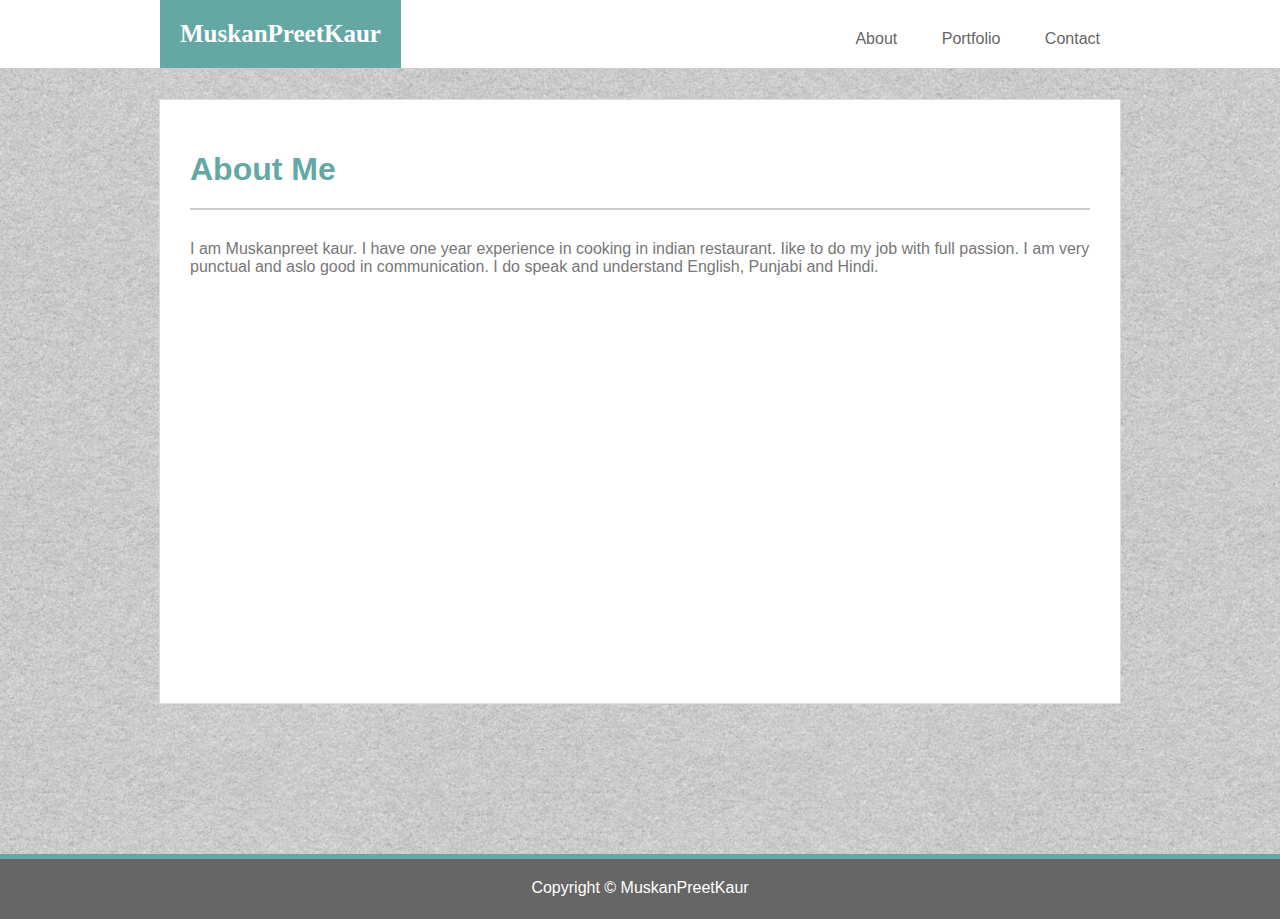
<file: index.html>
<!DOCTYPE html>
<html lang="en">
    
    <head>
        <title>
            Portfolio
        </title>

        <link rel="stylesheet" href="style.css">
    </head>

    <body>

        <header>

            <div class="wrapper">
            
                <div id="name">MuskanPreetKaur</div>

                <nav>
                    <a href="index.html" class="gborder">About</a>
                    <a href="portfolio.html" class="gborder">Portfolio</a>
                    <a href="contact.html">Contact</a>
                </nav>

            </div>

        </header>

        <section id="about">

            <div class"row">

                <h1>About Me</h1>

            </div>

            <div class="row">

               
               
                <p>I am Muskanpreet kaur. I have one year experience in cooking in indian restaurant. Iike to do my job with full
                    passion. I am very punctual and aslo good in communication. I do speak and understand English, Punjabi and
                    Hindi.</p>
            </div>

        </section>

        <footer>
            Copyright &#169; MuskanPreetKaur
        </footer>
    </body>
</html>
</file>
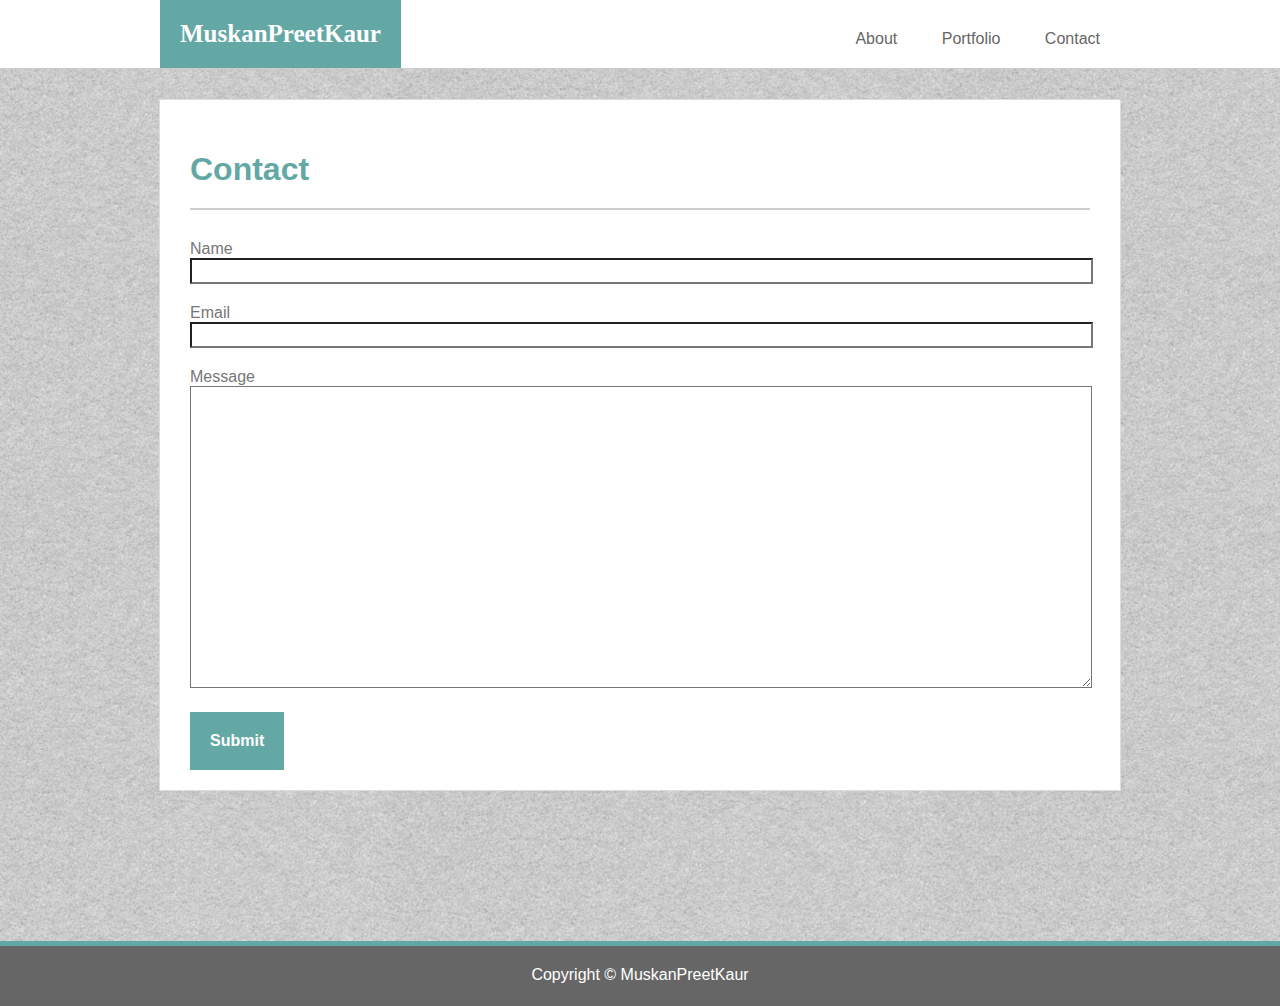
<file: contact.html>
<!DOCTYPE html>
<html lang="en">
    
    <head>
        <title>
           Portfolio
        </title>

        <link rel="stylesheet" href="style.css">
    </head>

    <body>

        <header>

            <div class="wrapper">
            
                <div id="name">MuskanPreetKaur</div>

                <nav>
                    <a href="index.html" class="gborder">About</a>
                    <a href="portfolio.html" class="gborder">Portfolio</a>
                    <a href="contact.html">Contact</a>
                </nav>

            </div>

        </header>


        <section id="contact">

            <h1>Contact</h1>

            <form>
              
                <div id="contact-name">
                  <label for="name">Name</label>
                  <br>
                  <input type="text" id="name-contact"  class="mytext">
                </div>
              
                <div id="email">
                  <label for="mail">Email</label>
                  <br>
                  <input type="email" id="mail"  class="mytext">
                </div>
              
                <div id="message">
                  <label for="msg">Message</label>
                  <br>
                  <textarea id="msg"  class="mymsg"></textarea>
                </div>
               
                <div class="button">
                  <button type="submit">Submit</button>
                </div>
              </form>

        </section>

        <footer>
            Copyright &#169; MuskanPreetKaur
        </footer>
    </body>
</html>
</file>
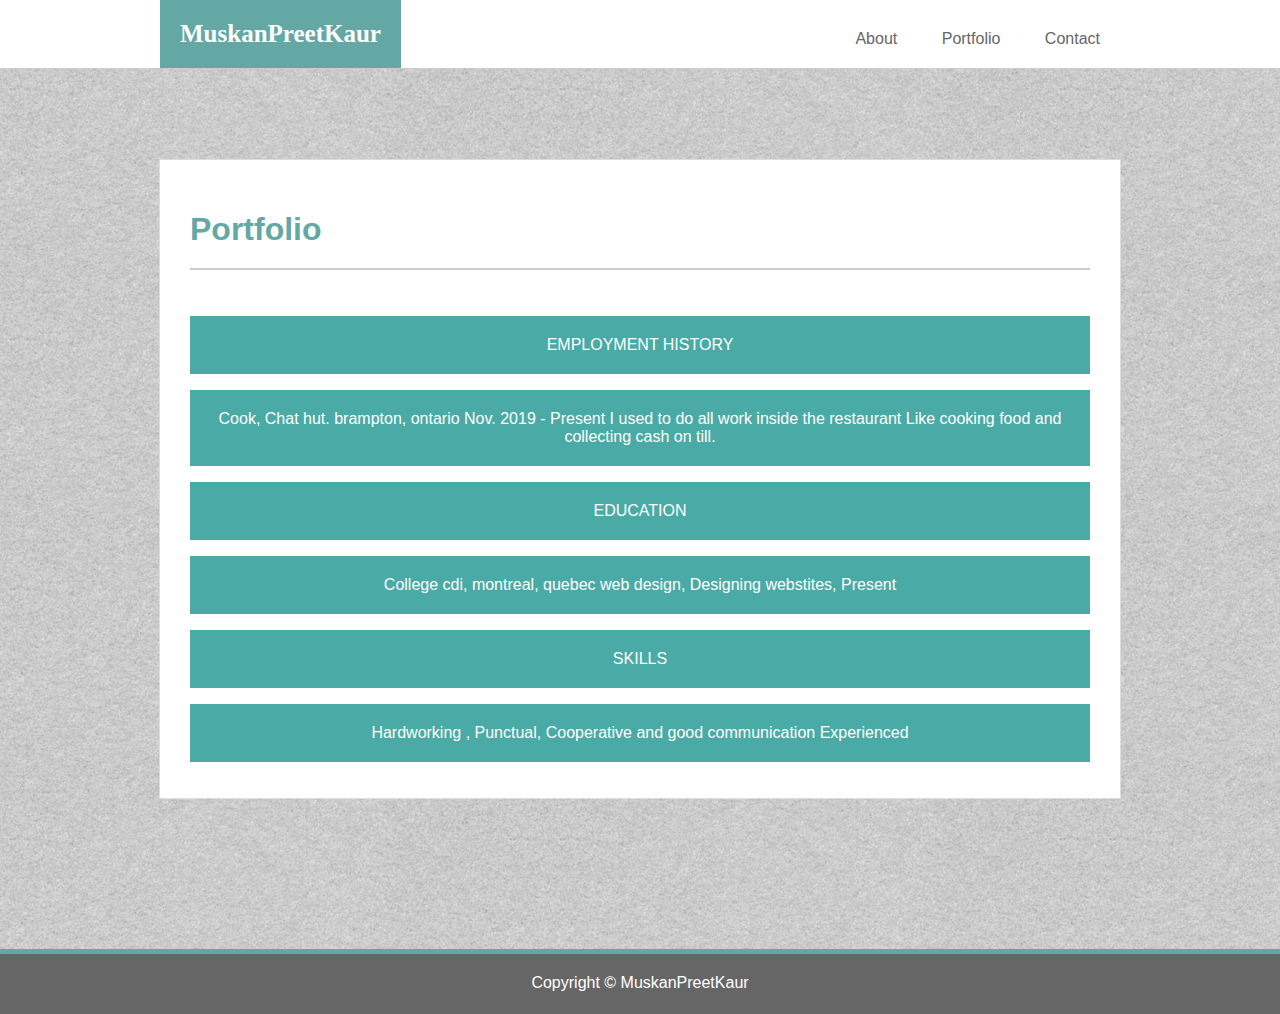
<file: portfolio.html>
<!DOCTYPE html>
<html lang="en">
    
    <head>
        <title>
            Portfolio
        </title>

        <link rel="stylesheet" href="style.css">
    </head>

    <body>

        <header>

            <div class="wrapper">
            
                <div id="name">MuskanPreetKaur</div>

                <nav>
                    <a href="index.html" class="gborder">About</a>
                    <a href="portfolio.html" class="gborder">Portfolio</a>
                    <a href="contact.html">Contact</a>
                </nav>

            </div>

        </header>

        <section id="portfolio">

            <h1>Portfolio</h1>

            <div id="content-portfolio">

            <div class="wrap-project">

                <p>EMPLOYMENT HISTORY</p>
                <p>Cook, Chat hut. brampton, ontario Nov. 2019 - Present
                I used to do all work inside the restaurant Like cooking food and collecting cash on till.
                </p>
                <p>EDUCATION</p>
                <p>College cdi, montreal, quebec
                web design, Designing webstites, Present</p>
                <p>SKILLS</p>
                <p>Hardworking , Punctual, Cooperative and good communication
                Experienced</p>
     

            </div>
            
      
            </div>

        </section>

        <footer>
            Copyright &#169; MuskanPreetKaur
        </footer>
    </body>
</html>
</file>
<file: style.css>
body {

    margin: 0;
    padding: 0;
    font-family: 'Arial', 'Helvetica Neue', Helvetica, sans-serif;
    color: #777777;
    background: url('grey_background.jpg');
    height: 100%;
    display: flex;
    flex-direction: column;
    

}



a {
    text-decoration : none; 
    color : #666666;
}

a:hover {

    color: lightgray;
}

header {


    background-color: #FFFFFF;
    border-bottom: 1px solid #cccccc;
    

}

.wrapper {

    overflow: auto;
    clear: both;
    width: 960px;
    margin: auto;
    text-align: center;
    

}

#name {

    float: left;
    padding: 20px;
    background-color: #63A8A4;
    color: white;
    font-weight: bold;
    font-family: 'Times New Roman', 'Georgia', Times, serif;
    font-size: 25px;

}

nav {

    float: right; 
    padding-top: 30px;
    padding-bottom: 20px;
    

}

nav a {

    padding-right: 20px;
    padding-left: 20px;
}


section {

    
    margin: auto;
    overflow: auto;  
    background-color: #ffffff;
    border: 1px solid #dddddd;
    flex: 1 0 auto;
    min-height: calc(75vh - 122px);

}

#about {

    padding: 30px 30px 20px 30px;
    margin-top: 30px;
    width: 900px;
    
}

 
h1 {

    border-bottom: 2px solid #cccccc;
    padding-bottom: 20px;
    margin-bottom: 30px;
    color: #63A8A4;

}



#contact {

    padding: 30px 30px 20px 30px;
    margin-top: 30px;
    width: 900px;
    
}


  
#email {

    margin-top: 20px;
    
  }
  
#message {

    margin-top: 20px;
    margin-bottom: 20px;
    
  }



  input {

  
    margin  : 0;
    width   : 895px;
    height: 20px;
  
    background: none;
  }
  
  
    textarea {
 
  
    padding : 0 10px;
    margin  : 0;
    width   : 880px;
    height: 300px;
  
    background: none;
  }


  button {

  
    padding      :20px;
    font         : bold 1em 'Arial';
    border       : none;
    background   : #63A8A4;
    color: #ffffff;
    cursor  : pointer;
  
  }
  
  
  button:hover,
  button:focus {
    outline   : none;
    background: #2C6342;
    color   : #FFF;
  }


 

  #portfolio {

    padding: 30px 30px 20px 30px;
    margin-top: 90px;
    width: 900px;
    
}


 

#content-portfolio p {

    text-align: center;
    background: #4aaaa5;
    color   : #FFF;
    padding: 20px;
    position: relative;
   

}

#content-portfolio {

    overflow: auto;
    clear: both;

}

 



footer {

    text-align: center; 
    flex-shrink: 0;
    background: #666666;
    color: #ffffff;
    border-top: 5px solid #63A8A4;
    padding: 20px;
    height: 20px;
    margin-top: 150px;
    

}
</file>
